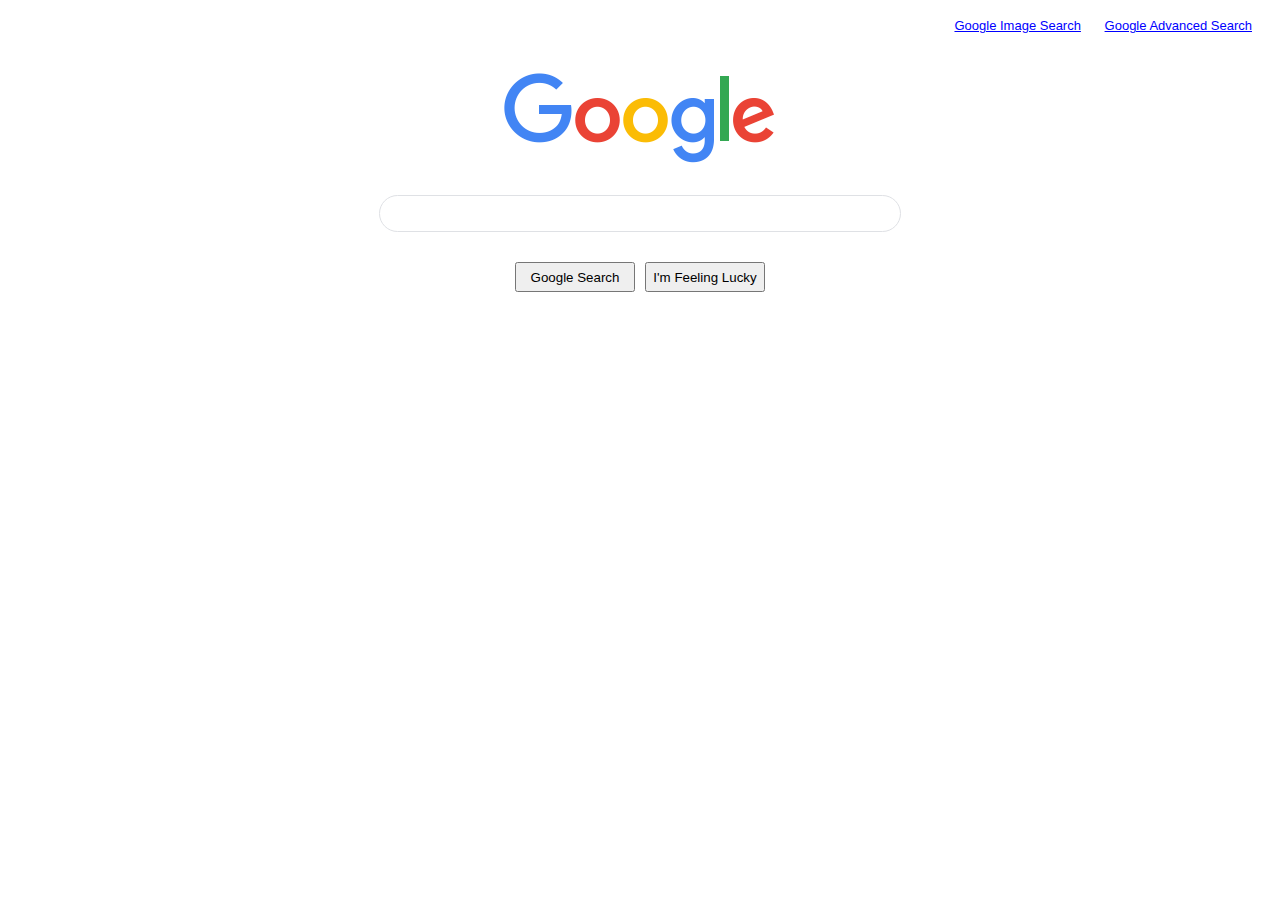
<file: index.html>
<!DOCTYPE html>
<html lang="en">
  <head>
    <meta charset="utf-8" />
    <title>CS50 Web Project 0</title>
    <link href="styles/style.css" rel="stylesheet">
  </head>
  <body>
    <main>
      <nav class="navTop">
        <a class="topNavLink" href="image-search.html" alt="Google imiage search">Google Image Search</a>
        <a class="topNavLink" href="advanced-search.html" alt="Google Advanced Search">Google Advanced Search</a>
      </nav>
      <section class="box">
          <img src="images/googlelogo_color_272x92dp.png" alt="Google logo">
      </section>
      <section>
        <form action="https://www.google.com/search">
          <div class="box">
            <input class="roundedBorder" type="text" name="q">
          </div>
          <div class="box">
            <input class="btn-search" type="submit" value="Google Search">
            <input class="btn-search" type="submit" name="btnI" value="I'm Feeling Lucky">
          </div>
        </form>
      </section>
    </main>
  </body>
</html>
</file>
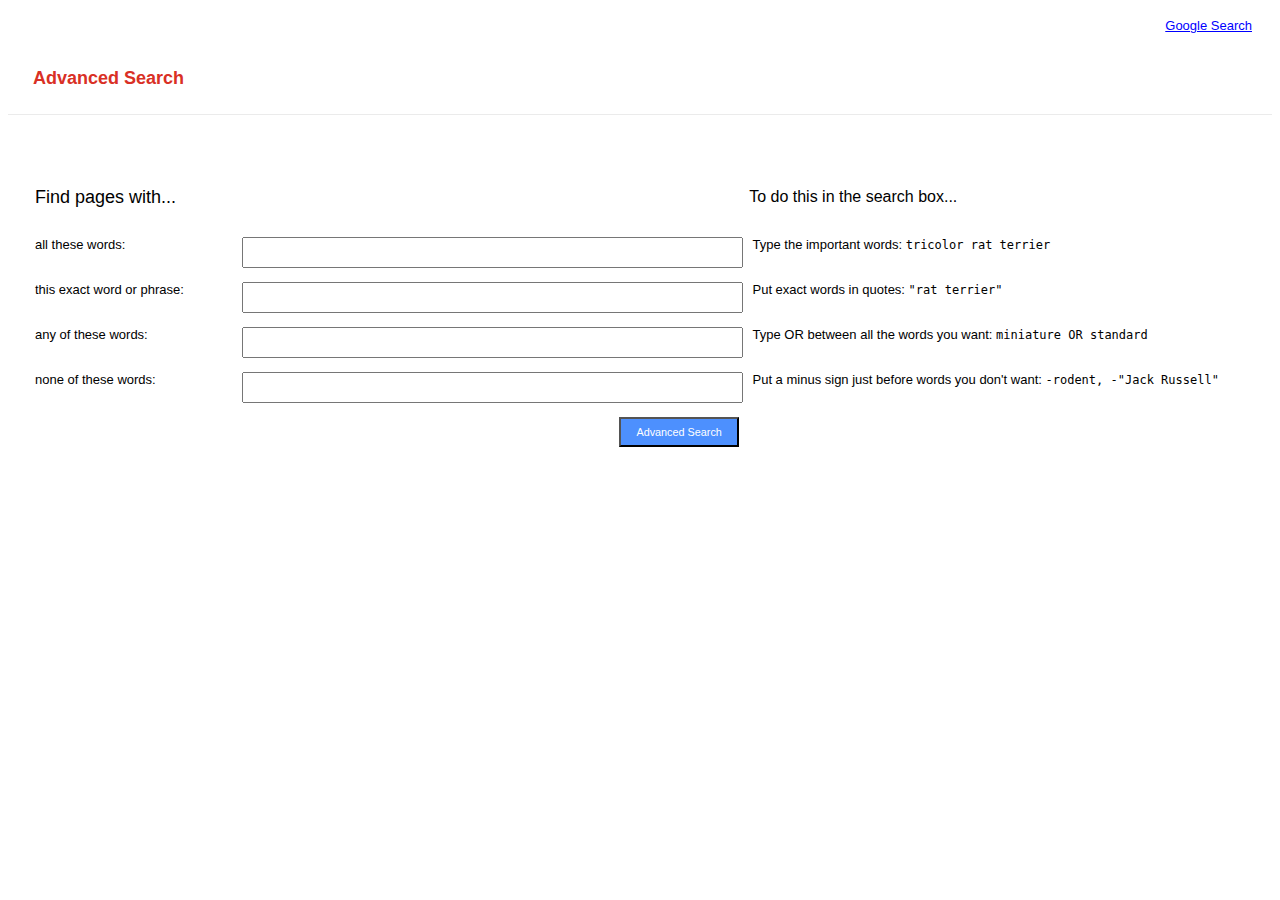
<file: advanced-search.html>
<!DOCTYPE html>
<html lang="en">
  <head>
    <meta charset="utf-8" />
    <title>CS50 Web Project 0</title>
    <link href="styles/style.css" rel="stylesheet">
  </head>
  <body>
    <main>
      <nav class="navTop">
        <a class="topNavLink" href="index.html" alt="Google Search">Google Search</a>
      </nav>
      <section class="advancedform">
        <h1>Advanced Search</h1>
        <div class="sectionDivider"></div>
        <form class="advancedFormColumn" action="https://www.google.com/search">

          <div class="advancedFormRow">
            <div class="advCol1"><h2>Find pages with...</h2></div>
            <div class="advInput"></div>
            <div class="advCol2"><h3>To do this in the search box...</h3></div>
          </div>
          <div class="advancedFormRow">
            <div class="advCol1">all these words:</div>
            <input class="advInput" type="text" name="q">
            <div class="advCol2">Type the important words:
              <span class="sampleText">tricolor rat terrier</span></div>
          </div>

          <div class="advancedFormRow">
            <div class="advCol1">this exact word or phrase:</div>
            <input class="advInput" type="text" name="as_epq">
            <div class="advCol2">Put exact words in quotes:
              <span class="sampleText">"rat terrier"</span>
            </div>
          </div>

          <div class="advancedFormRow">
            <div class="advCol1">any of these words:</div>
            <input class="advInput" type="text" name="as_oq">
            <div class="advCol2">Type OR between all the words you want:
              <span class="sampleText">miniature OR standard</span>
            </div>
          </div>

          <div class="advancedFormRow">
            <div class="advCol1">none of these words:</div>
            <input class="advInput" type="text" name="as_eq">
            <div class="advCol2">Put a minus sign just before words you don't want:
              <span class="sampleText">-rodent, -"Jack Russell"</span>
            </div>
          </div>
          
          <div class="advancedFormRow">
            <div class="advCol1"></div>
            <div class="advInput">
              <div class="adv-btn-cell">
                <input class="btn-advanced" type="submit" value="Advanced Search">
              </div>
            </div>
            <div class="advCol2"></div>
          </div>

        </form>
      </section>
    </main>
  </body>
</html>
</file>
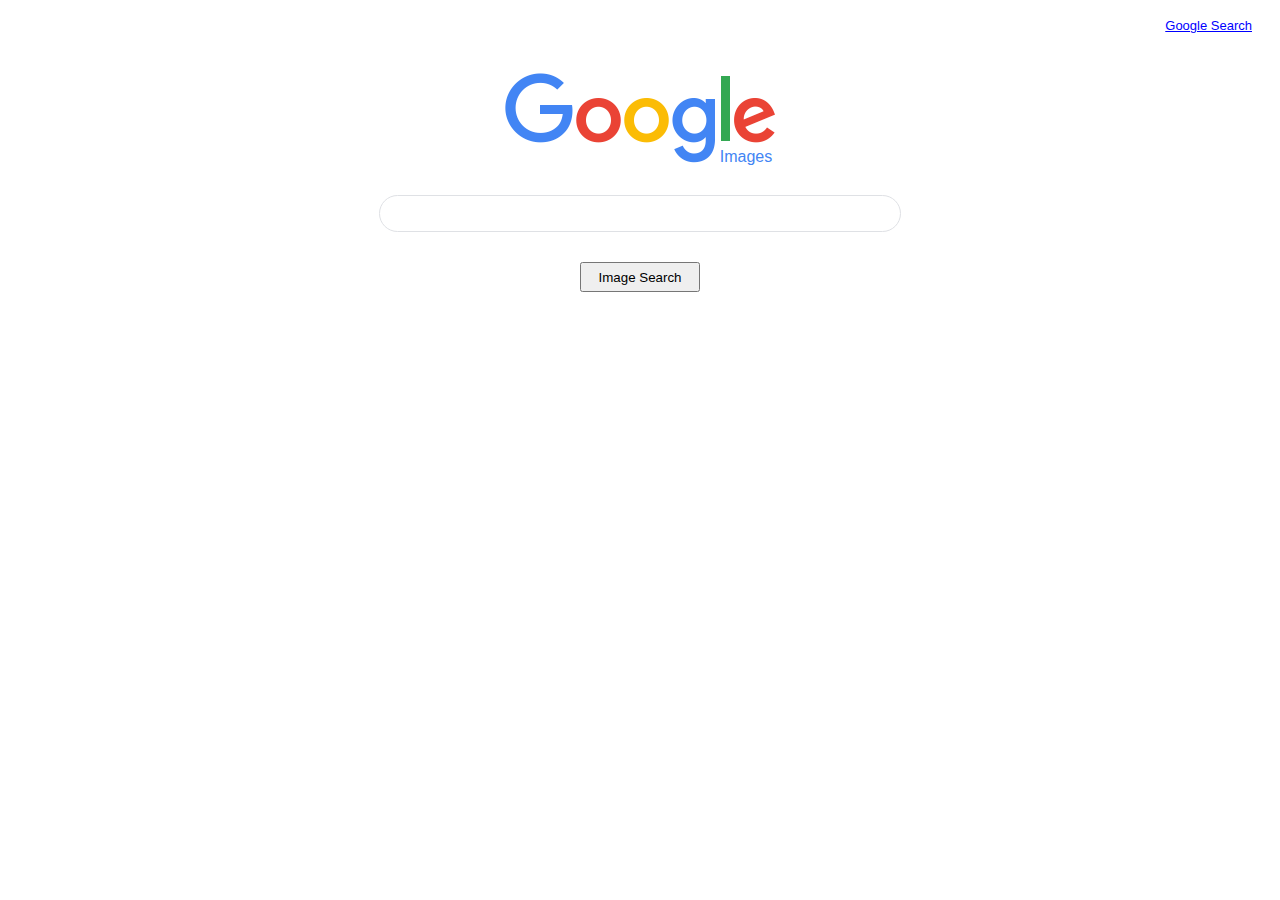
<file: image-search.html>
<!DOCTYPE html>
<html lang="en">
  <head>
    <meta charset="utf-8" />
    <title>CS50 Web Project 0</title>
    <link href="styles/style.css" rel="stylesheet">
  </head>
  <body>
    <main>
      <nav class="navTop">
        <a class="topNavLink" href="index.html" alt="Google Search">Google Search</a>
      </nav>
      <section class="box">
        <img class="offsetLogo" src="images/googlelogo_color_272x92dp.png" alt="Google logo">
        <span class="googleImagesText">Images</span>
      </section>
      <section>
        <form action="https://www.google.com/search">
          <div class="box">
            <input class="roundedBorder" type="text" name="q">
            <input type="hidden" name="tbm" value="isch">
          </div>
          <div class="box">
            <input class="btn-search" type="submit" value="Image Search">
          </div>
        </form>
      </section>
    </main>
  </body>
</html>
</file>
<file: styles/style.css>
body {
    font-family: arial,sans-serif;
    font-size: small;
}

.roundedBorder {
    padding: 10px;
    border: 1px solid #dfe1e5;
    border-radius: 24px;
    width: 500px;
}

.googleImagesText {
    color: #4285f4;
    font: 16px/16px roboto-regular, arial, sans-serif;
    align-self: flex-end;
    position: relative;
    right: 30px;
}

.sampleText {
    font-family: monospace;
    font-size: 12px;
    white-space: pre;
}

h1 {
    color: #d93025;
    font-size: large;
    margin: 25px;
}

h2 {
    font-size: large;
    font-weight: 50;
}

h3 {
    font-size: medium;
    font-weight: lighter;
}

.offsetLogo {
    position: relative;
    right: -27px;
}

.btn-search {
    width: 120px;
    height: 30px;
    margin-right: 5px;
    margin-left: 5px;
}

.box {
    display: flex;
    align-items: center;
    justify-content: center;
    margin: 30px;
}

.sectionDivider {
    border-bottom: 1px solid #ebebeb;
    margin-bottom: 50px;
}

.advancedFormColumn {
    display: flex;
    flex-direction: column;
    margin: 20px;
}

.advancedFormRow {
    display: flex;
    flex-direction: row;
    margin: 7px;
}

.advCol1 {
    flex: .4;
    align-self: flex-start;
}

.advInput {
    display: flex;
    flex: 1;
    /* align-self: flex-start; */
    height: 25px;
    margin-left: 10px;
    margin-right: 10px;
}

.adv-btn-cell {
    display: flex;
    flex: 1;
    flex-direction: row-reverse;
}

.btn-advanced {
    max-width: 120px;
    min-width: 120px;
    height: 30px;
    background-color: #4d90fe;
    color: #fff;
    font-size: smaller;
}

.advCol2 {
    flex: 1;
    align-self: flex-start;
}

.navTop {
    max-width: 100%;
    padding-top: 10px;
    padding-bottom: 10px;
    text-align: right;
}

.topNavLink {
    padding-right: 20px;
    color: blue;
}
</file>
